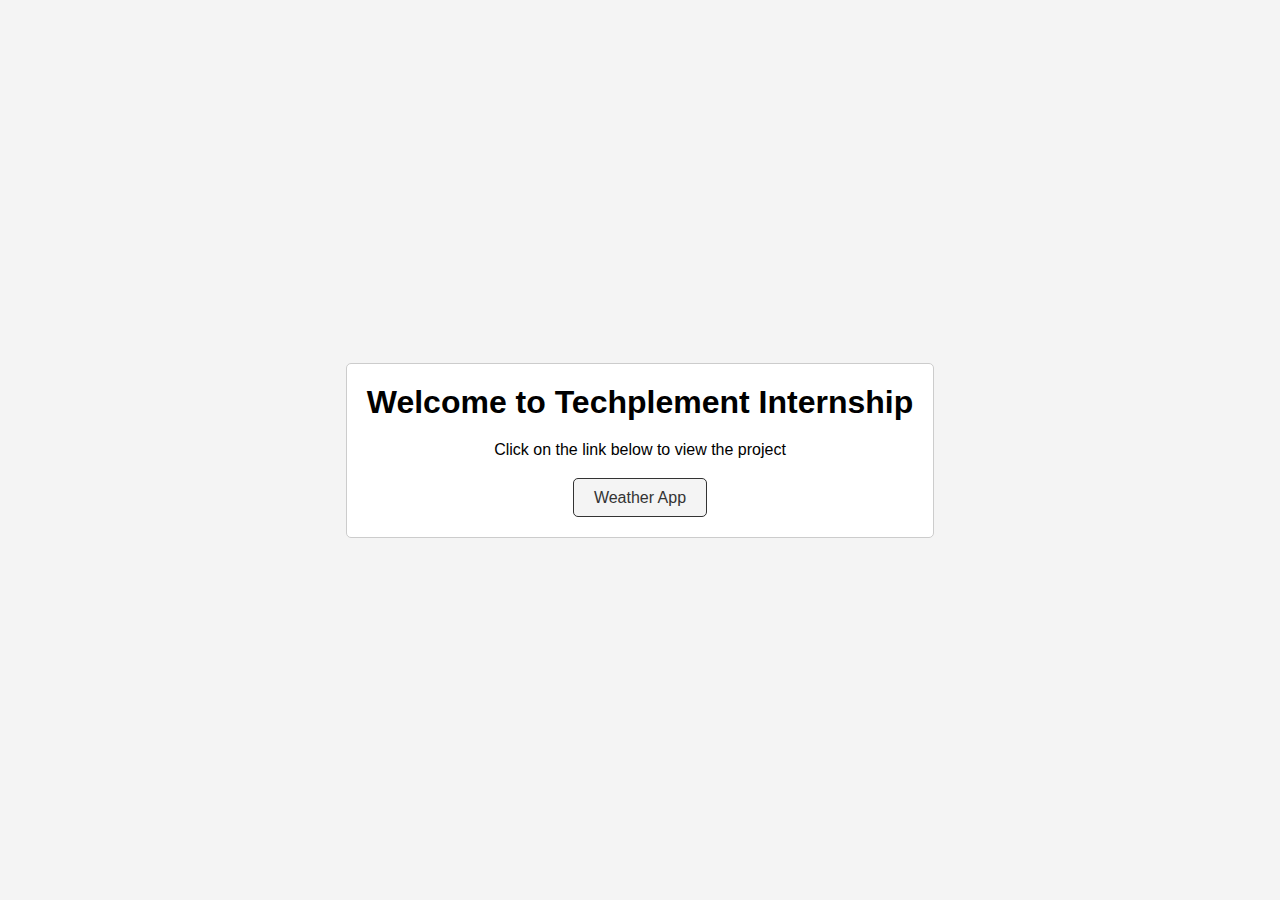
<file: index.html>
<!DOCTYPE html>
<html lang="en">

<head>
    <meta charset="UTF-8">
    <meta name="viewport" content="width=device-width, initial-scale=1.0">
    <title>Techplement-Internship</title>
    <style>
        * {
            margin: 0;
            padding: 0;
            box-sizing: border-box;
        }

        body {
            font-family: Arial, sans-serif;
            background-color: #f4f4f4;
            display: flex;
            justify-content: center;
            align-items: center;
            height: 100vh;
        }

        .container {
            text-align: center;
            padding: 20px;
            border: 1px solid #ccc;
            border-radius: 5px;
            background-color: #fff;
        }

        .container h1 {
            margin-bottom: 20px;
        }

        .container p {
            margin-bottom: 20px;
        }

        fieldset {
            border: none;
            padding: 10px;
        }

        a {
            text-decoration: none;
            color: #333;
            padding: 10px 20px;
            border: 1px solid #333;
            border-radius: 5px;
            background-color: #f4f4f4;
        }
    </style>
</head>

<body>
    <div class="container">
        <h1>Welcome to Techplement Internship</h1>
        <p>Click on the link below to view the project</p>
        <fieldset>
            <a href="./WEEK-1(Weather App)/index.html" target="_blank">Weather App</a>
        </fieldset>
    </div>
</body>

</html>
</file>
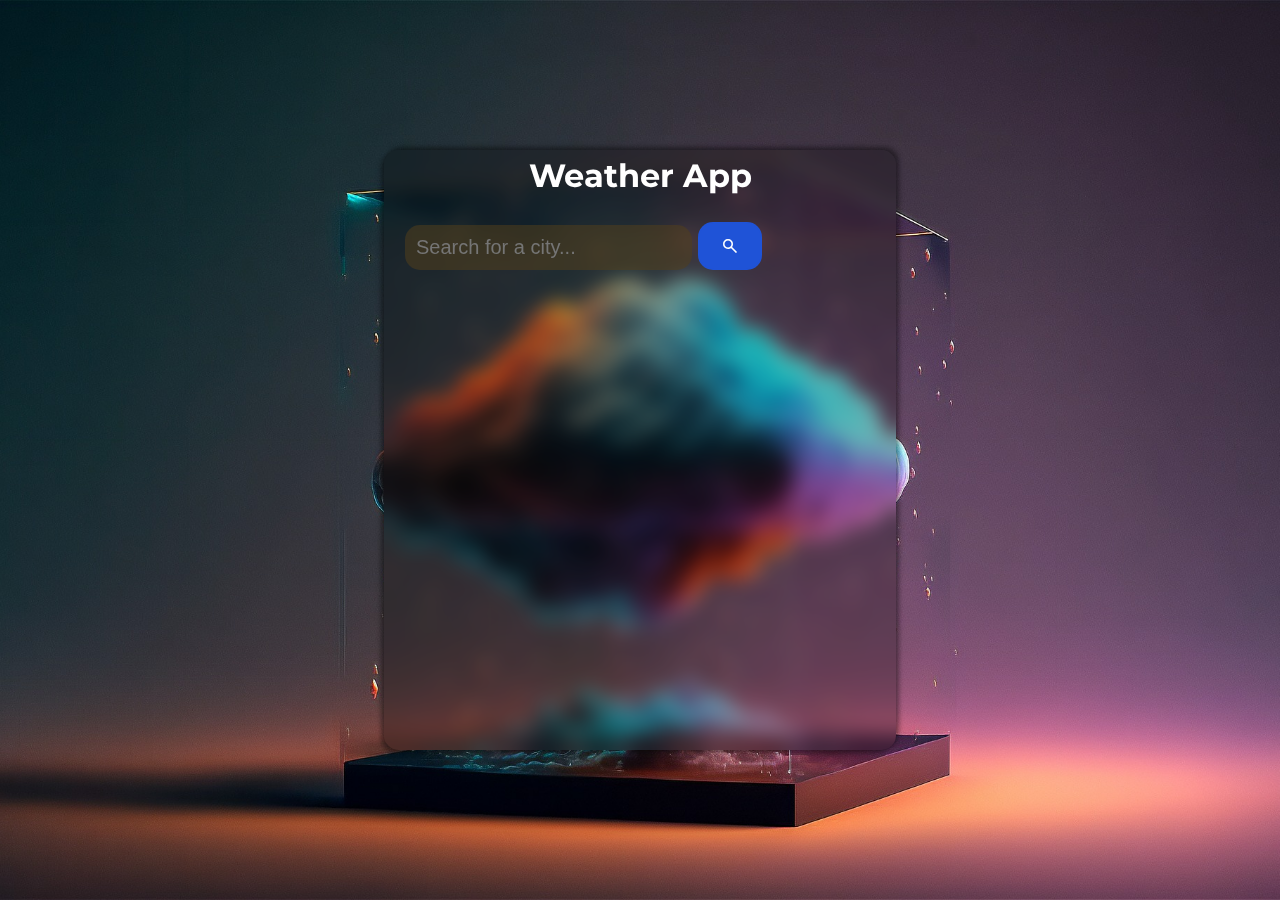
<file: WEEK-1(Weather App)/index.html>
<!DOCTYPE html>
<html lang="en">

<head>
    <meta charset="UTF-8">
    <meta name="viewport" content="width=device-width, initial-scale=1.0">
    <title>Weather App- By SD_CODE_OEB</title>
    <link rel="stylesheet"
        href="https://fonts.googleapis.com/css2?family=Material+Symbols+Outlined:opsz,wght,FILL,GRAD@24,400,0,0" />
    <link rel="stylesheet" href="style.css">
</head>

<body>
    <div class="container-backdrop">
        <h1>Weather App</h1>
        <div class="search-box">
            <p>
                <input type="text" list="cities" class="search-bar" placeholder="Search for a city...">
                <datalist id="cities">
                    <option value="Hyderabad"></option>
                    <option value="Mumbai"></option>
                    <option value="Delhi"></option>
                    <option value="Bangalore"></option>
                    <option value="Chennai"></option>
                    <option value="Kolkata"></option>
                    <option value="Pune"></option>
                    <option value="Jaipur"></option>
                    <option value="Ahmedabad"></option>
                    <option value="Shamshabad"></option>
                </datalist>
                <button class="search-button" type="button">
                    <span class="material-symbols-outlined">Search</span>
                </button>
            </p>
        </div>
        <div class="weather-display">
        </div>
    </div>
    <script src="script.js"></script>
</body>

</html>
</file>
<file: WEEK-1(Weather App)/style.css>
@import url("https://fonts.googleapis.com/css2?family=Montserrat:wght@400;500;600;700&display=swap");

* {
  margin: 0;
  padding: 0;
  scroll-behavior: smooth;
  box-sizing: border-box;
}

body {
  display: flex;
  justify-content: center;
  align-items: center;
  height: 100vh;
  width: 100vw;
  background: radial-gradient(
      circle at top left,
      rgba(255, 255, 255, 0.5),
      transparent 100px
    ),
    radial-gradient(
      circle at top right,
      rgba(255, 255, 255, 0.5),
      transparent 100px
    ),
    radial-gradient(at bottom left, rgba(255, 0, 255, 0.5), transparent 400px),
    radial-gradient(
      at bottom right,
      rgba(255, 100, 100, 0.5),
      transparent 400px
    );
  background-image: url("./Images/cloud-8598424_1920.jpg");
  background-position: center;
  background-size: cover;
  background-repeat: no-repeat;
  transition: all 0.5s ease-in-out;
  font-family: "Montserrat", sans-serif;
  overflow: hidden;
}

.container-backdrop {
  display: flex;
  flex-direction: column;
  align-items: center;
  height: 600px;
  width: 40%;
  color: white;
  border: 1px solid transparent;
  background-color: rgba(0, 0, 0, 0.256);
  box-shadow: -3px 3px 5px rgba(0, 0, 0, 0.425),
    3px -3px 5px rgba(0, 0, 0, 0.425);
  -webkit-backdrop-filter: blur(10px);
  -moz-backdrop-filter: blur(10px);
  backdrop-filter: blur(10px);
  border-radius: 15px;
  margin: auto;
}
.container-backdrop h1 {
  padding: 5px 10px;
  text-align: center;
  width: 100%;
  justify-self: flex-start;
  align-self: flex-start;
}
.container-backdrop p {
  font-size: 24px;
  padding: 10px;
  width: 100%;
  text-align: left;
}

.container-backdrop p span {
  color: #f7b733;
  font-size: 36px;
  background-color: rgba(245, 222, 179, 0.312);
  padding: 10px 20px;
  border-radius: 15px;
}
.container-backdrop .search-box {
  display: flex;
  flex-direction: column;
  justify-content: center;
  align-items: center;
  width: 100%;
  padding: 10px;
}
.search-box p {
  font-size: 24px;
  padding: 10px;
  text-align: left;
  width: 100%;
  position: relative;
}
.search-box input {
  padding: 10px;
  border-radius: 15px;
  border: 1px solid transparent;
  background-color: rgba(81, 63, 28, 0.544);
  font-size: 20px;
  transition: all 0.5s ease-in-out;
  color: white;
}

.search-box .search-bar:focus {
  outline: none;
  border: 1px solid white;
  box-shadow: 0 0 5px rgba(231, 231, 231, 0.425);
  background-color: rgba(0, 0, 0, 0.318);
}
.search-box button {
  transform: translateY(2px);
}
.search-box button,
.search-box button span {
  height: 100%;
  display: inline-flex;
  justify-content: center;
  align-items: center;
  border-radius: 15px;
  border: 1px solid transparent;
  background-color: #1f53d7;
  font-size: 20px;
  transition: all 0.5s ease-in-out;
  color: white;
  cursor: pointer;
}
.search-box button:hover,
.search-box button span:hover,
.search-box button:focus,
.search-box button span:focus,
.search-box button:active,
.search-box button span:active {
  background-color: rgba(0, 0, 0, 0.318);
  color: white;
  border: none;
  box-shadow: 0 0 5px rgba(0, 0, 0, 0.425);
}

.weather-display {
  display: flex;
  flex-direction: column;
  justify-content: center;
  align-items: center;
  width: 100%;
  padding: 10px;
}
.weather-display .weather-card {
  display: flex;
  flex-direction: column;
  justify-content: center;
  align-items: center;
  width: 100%;
  padding: 10px;
}
.weather-card > * {
  margin: 5px 0;
}

.weather-card .city {
  font-size: 36px;
  padding: 5px 15px;
  color: silver;
  filter: drop-shadow(2px 0px 5px rgba(0, 0, 0, 0.902));
}
.weather-card .temperature,
.weather-card .humidity,
.weather-card .wind {
  /* font-weight: 600; */
  /* font-size: 36px; */
  padding: 5px 15px;
}
.weather-card .description {
  display: flex;
  justify-content: space-between;
  align-items: center;
  width: 100%;
  padding: 10px 20px;
  border-radius: 15px;
  background-color: rgba(255, 255, 255, 0.317);
}
.weather-card .description span {
  font-size: 24px;
  padding: 5px 20px;
  color: white;
  background-color: rgba(0, 0, 0, 0.317);
}

.tri {
  position: relative;
  height: 100px;
  width: 100px;
  margin: 10px 0;
}

.tri::after,
.tri::before {
  content: "";
  position: absolute;
  top: 0;
  left: 0;
  border: 50px solid transparent;
  height: 0;
  width: 0;
  border-bottom-color: white;
  animation: loadA 2s linear infinite 0.5s forwards;
}

.tri::before {
  transform: rotate(90deg);
  animation: loadB 2s linear infinite backwards;
}

@keyframes loadA {
  0%,
  25% {
    transform: rotate(0deg);
  }

  50%,
  75% {
    transform: rotate(180deg);
  }

  100% {
    transform: rotate(360deg);
  }
}

@keyframes loadB {
  0%,
  25% {
    transform: rotate(90deg);
  }

  50%,
  75% {
    transform: rotate(270deg);
  }

  100% {
    transform: rotate(450deg);
  }
}

@media only screen and (max-width: 950px) {
  .container-backdrop {
    width: 50%;
  }
}

@media only screen and (max-width: 800px) {
  .container-backdrop {
    width: 60%;
  }
}

@media only screen and (max-width: 600px) {
  .container-backdrop {
    width: 80%;
  }
}

@media only screen and (max-width: 460px) {
  .container-backdrop {
    width: 90%;
  }
  .search-box input {
    width: 100%;
  }
  .search-box button {
    width: 100%;
    height: auto;
  }
  .weather-card p {
    font-size: 20px;
  }
  .weather-card .description {
    padding-right: 10px;
  }
  .weather-card .description span {
    font-size: 18px;
    padding: 5px;
    text-align: center;
    width: 150px;
  }
}
</file>
